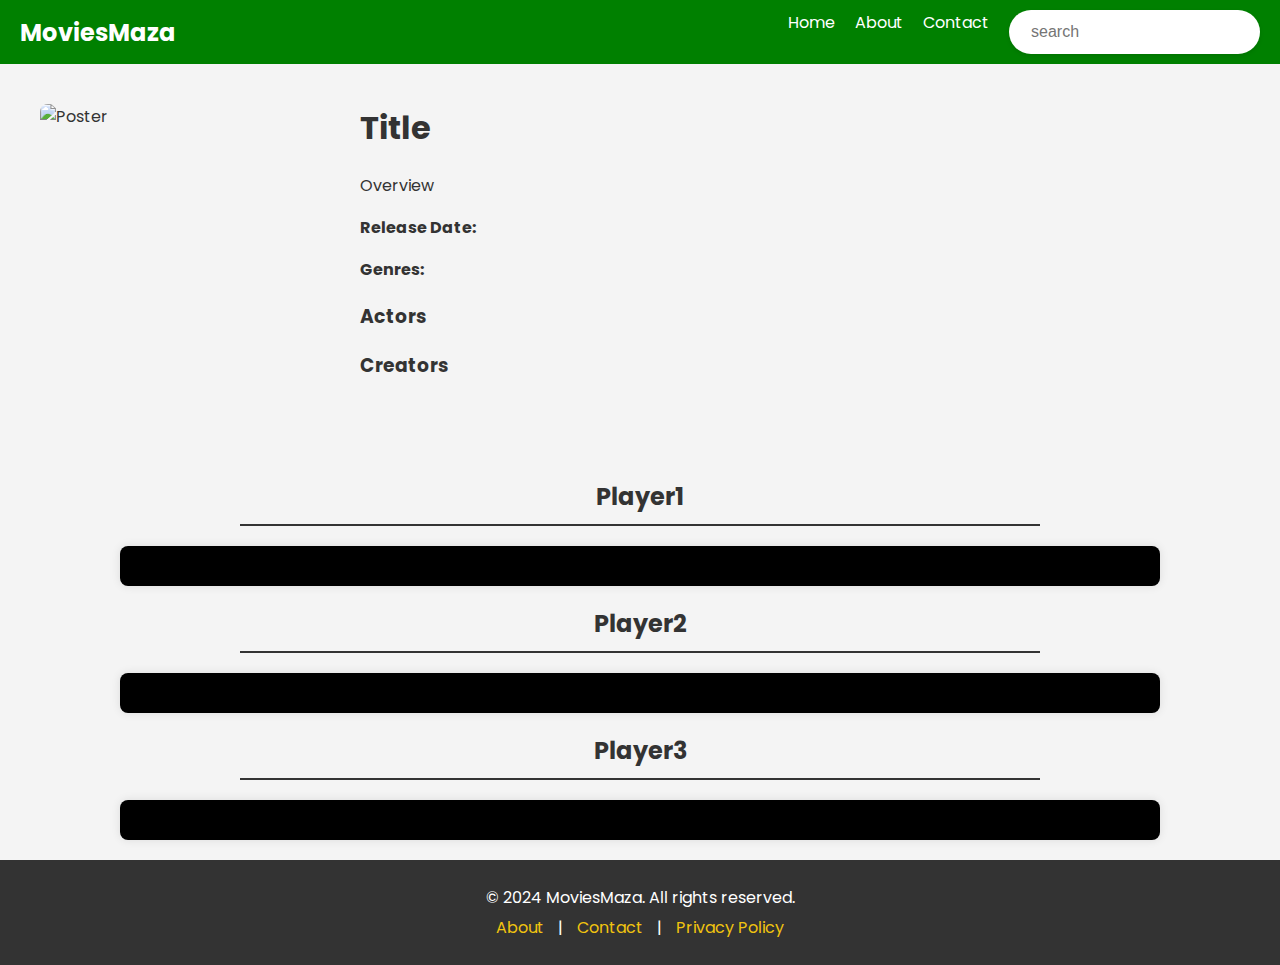
<file: details.html>
<!DOCTYPE html>
<html lang="en">
<head>
    <meta charset="UTF-8">
    <meta name="viewport" content="width=device-width, initial-scale=1.0">
    <link rel="stylesheet" href="https://cdnjs.cloudflare.com/ajax/libs/font-awesome/5.15.3/css/all.min.css" />
    <link rel="stylesheet" href="details.css">
    <title>Movie/TV Details</title>

</head>
<body>

<nav>
    <input type="checkbox" id="check">
    <label for="check" class="checkbtn">
        <i class="fas fa-bars"></i>
    </label>
    <label class="logo"><a href="index.html">MoviesMaza</a></label>
    <ul>
        <li><a class="active" href="index.html">Home</a></li>
        <li><a href="#">About</a></li>
        <li><a href="#">Contact</a></li>
        <form id="form" class="search-form" action="search.html" method="GET">
            <input type="text" placeholder="search" id="search" name="query" class="search">
        </form>
    </ul>
</nav>

<div id="loading" class="loading">
    <i class="fas fa-spinner fa-spin"></i>
</div>
<div class="movie-details">
    <img id="movie-poster" alt="Poster">
    <div class="movie-info">
        <h1 id="movie-title">Title</h1>
        <p id="movie-overview">Overview</p>
        <p id="movie-release-date"><strong>Release Date:</strong> </p>
        <p id="movie-genres"><strong>Genres:</strong> </p>
        <h3>Actors</h3>
        <ul id="movie-actors"></ul>
        <h3>Creators</h3>
        <ul id="movie-creators"></ul>
    </div>
</div>
<div id="season-container"></div>
<div id="episode-container" class="table-wrapper"></div>
<h3 id="player">Player1</h3>
<div id="streaming-container1"></div>
<h3 id="player">Player2</h3>
<div id="streaming-container2"></div>
<h3 id="player">Player3</h3>
<div id="streaming-container3"></div>



<footer>
    <p>&copy; 2024 MoviesMaza. All rights reserved.</p>
    <p>
        <a href="#">About</a> |
        <a href="#">Contact</a> |
        <a href="#">Privacy Policy</a>
    </p>
</footer>

<script>
    const API_KEY = 'a306f6ab5d09bef9530951ee7289f8be';
    const BASE_URL = 'https://api.themoviedb.org/3';
    const IMG_URL = 'https://image.tmdb.org/t/p/w500';

    const urlParams = new URLSearchParams(window.location.search);
    const id = urlParams.get('id');
    const isTV = urlParams.get('type') === 'tv';

    async function fetchDetails(id, isTV) {
        const type = isTV ? 'tv' : 'movie';
        const response = await fetch(`${BASE_URL}/${type}/${id}?api_key=${API_KEY}&language=en-US`);
        const details = await response.json();
        return details;
    }

    async function fetchCredits(id, isTV) {
        const type = isTV ? 'tv' : 'movie';
        const response = await fetch(`${BASE_URL}/${type}/${id}/credits?api_key=${API_KEY}`);
        const credits = await response.json();
        return credits;
    }

    function displayDetails(details, isTV) {
        const poster = document.getElementById('movie-poster');
        const title = document.getElementById('movie-title');
        const overview = document.getElementById('movie-overview');
        const releaseDate = document.getElementById('movie-release-date');
        const genres = document.getElementById('movie-genres');

        poster.src = `${IMG_URL}${details.poster_path}`;
        title.textContent = isTV ? details.name : details.title;
        overview.textContent = details.overview;
        releaseDate.innerHTML = `<strong>Release Date:</strong> ${isTV ? details.first_air_date : details.release_date}`;
        genres.innerHTML = `<strong>Genres:</strong> ${details.genres.map(genre => genre.name).join(', ')}`;
    }

    function displayCredits(credits) {
        const actors = document.getElementById('movie-actors');
        const creators = document.getElementById('movie-creators');

        actors.innerHTML = '';
        creators.innerHTML = '';

        credits.cast.slice(0, 5).forEach(actor => {
            const li = document.createElement('li');
            li.textContent = actor.name;
            actors.appendChild(li);
        });

        credits.crew.filter(member => member.job === 'Director' || member.job === 'Producer').forEach(creator => {
            const li = document.createElement('li');
            li.textContent = `${creator.name} (${creator.job})`;
            creators.appendChild(li);
        });
    }

    async function fetchSeasons(id) {
        const response = await fetch(`${BASE_URL}/tv/${id}?api_key=${API_KEY}&language=en-US`);
        const data = await response.json();
        return data.seasons;
    }

    async function fetchEpisodes(id, seasonNumber) {
        const response = await fetch(`${BASE_URL}/tv/${id}/season/${seasonNumber}?api_key=${API_KEY}&language=en-US`);
        const data = await response.json();
        return data.episodes;
    }

    async function displaySeasons(id) {
        const seasonContainer = document.getElementById('season-container');
        seasonContainer.innerHTML = '';
        const seasons = await fetchSeasons(id);

        seasons.forEach((season) => {
            if (season.season_number !== 0) {  // Filter out season 0
                const seasonButton = document.createElement('button');
                seasonButton.textContent = `Season ${season.season_number}`;
                seasonButton.addEventListener('click', () => {
                    showLoadingIcon();
                    displayEpisodes(id, season.season_number);
                });
                seasonContainer.appendChild(seasonButton);
            }
        });
    }

    async function displayEpisodes(id, seasonNumber) {
    const episodeContainer = document.getElementById('episode-container');
    episodeContainer.innerHTML = '';

    const episodes = await fetchEpisodes(id, seasonNumber);

    // Create a wrapper for the table
    const tableWrapper = document.createElement('div');
    tableWrapper.className = 'table-wrapper';

    const table = document.createElement('table');
    const thead = document.createElement('thead');
    const tbody = document.createElement('tbody');

    thead.innerHTML = `
        <tr>
            <th>Ep</th>
            <th>Title</th>
            <th>Sub</th>
            <th>Release Date</th>
        </tr>
    `;

    // Append the episodes in reverse order to display new episodes at the top
    episodes.reverse().forEach(episode => {
        const row = document.createElement('tr');
        row.innerHTML = `
            <td data-label="Ep">${episode.episode_number}</td>
            <td data-label="Title">${episode.name}</td>
            <td data-label="Sub">sub</td>
            <td data-label="Release Date">${episode.air_date}</td>
        `;
        row.addEventListener('click', () => {
            // Remove 'selected' class from all rows
            Array.from(tbody.children).forEach(r => r.classList.remove('selected'));
            // Add 'selected' class to the clicked row
            row.classList.add('selected');
            // Display streaming URLs
            displayStreamingURL(id, true, seasonNumber, episode.episode_number);
        });
        tbody.appendChild(row);
    });

    table.appendChild(thead);
    table.appendChild(tbody);
    tableWrapper.appendChild(table);
    episodeContainer.appendChild(tableWrapper);

    hideLoadingIcon();
}


    function showLoadingIcon() {
        const loadingIcon = document.getElementById('loading');
        loadingIcon.style.display = 'block';
    }

    function hideLoadingIcon() {
        const loadingIcon = document.getElementById('loading');
        loadingIcon.style.display = 'none';
    }

        function displayStreamingURL(id, isTV, season = null, episode = null) {
            const streamingContainer1 = document.getElementById('streaming-container1');
            const streamingContainer2 = document.getElementById('streaming-container2');
            const streamingContainer3 = document.getElementById('streaming-container3');

            let streamingURL1, streamingURL2, streamingURL3;

            if (isTV) {
                streamingURL1 = `https://player.smashy.stream/tv/${id}?s=${season}&e=${episode}`;
                streamingURL2 = `https://vidsrc.dev/embed/tv/${id}&tmdb=1&s=${season}&e=${episode}`;
                streamingURL3 = `https://vidsrc.xyz/embed/tv/${id}?s=${season}&e=${episode}`;
                
            } else {
                streamingURL1 = `https://player.smashy.stream/movie/${id}`;
                streamingURL2 = `https://vidsrc.dev/embed/movie/${id}&tmdb=1`;
                streamingURL3 = `https://vidsrc.xyz/embed/movie/${id}`;
                
            }

            streamingContainer1.innerHTML = `
                <iframe width="560" height="315" src="${streamingURL1}" frameborder="0" allowfullscreen></iframe>
            `;
            streamingContainer2.innerHTML = `
                <iframe width="560" height="315" src="${streamingURL2}" frameborder="0" allowfullscreen></iframe>
            `;
            streamingContainer3.innerHTML = `
                <iframe width="560" height="315" src="${streamingURL3}" frameborder="0" allowfullscreen></iframe>
            `;

        }

        async function init() {
            if (id) {
                const details = await fetchDetails(id, isTV);
                displayDetails(details, isTV);

                const credits = await fetchCredits(id, isTV);
                displayCredits(credits);

                if (isTV) {
                    displaySeasons(id);
                } else {
                    displayStreamingURL(id, isTV);
                }
            }
        }

        init();
    </script>
</body>
</html>
</file>
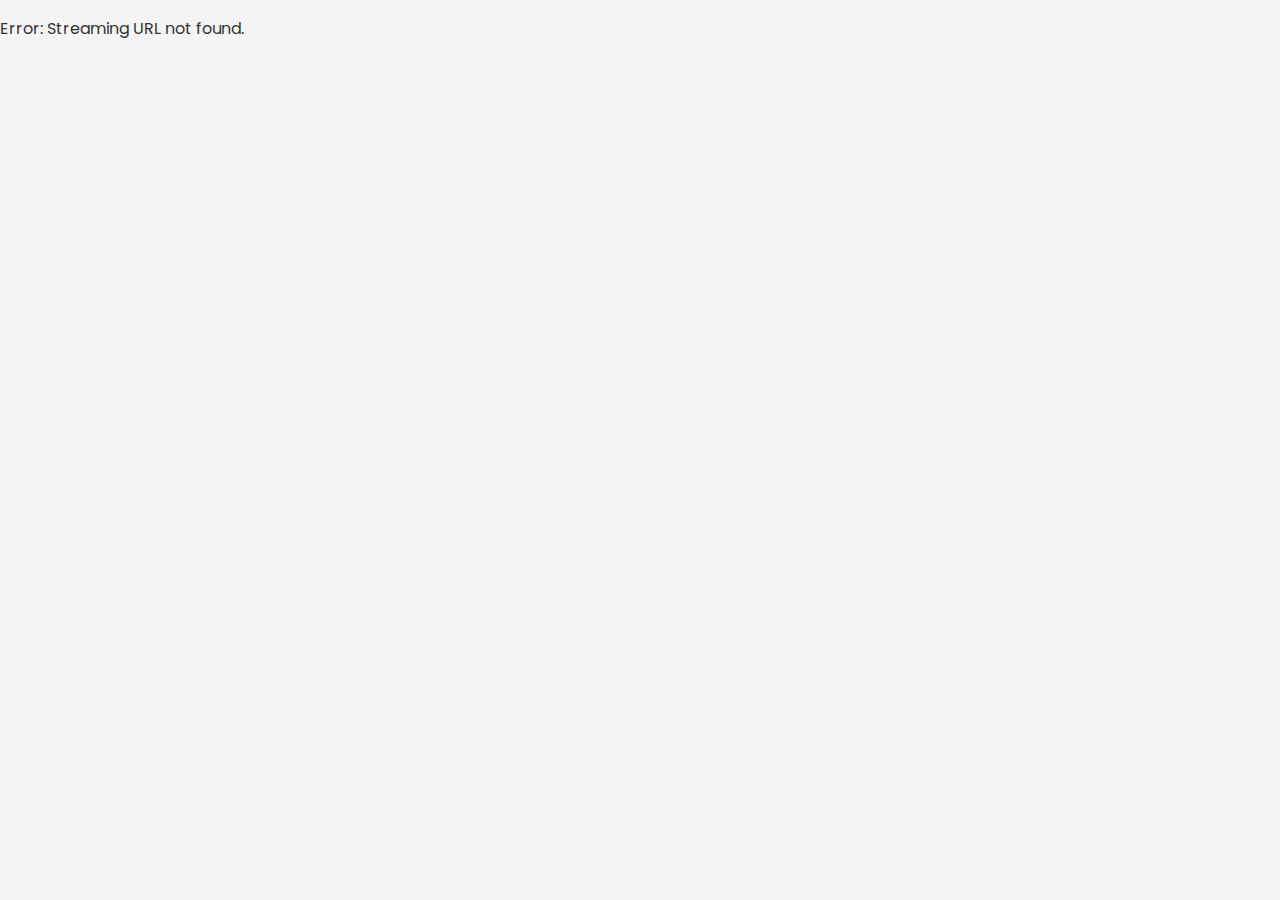
<file: LiveTv.html>
<!DOCTYPE html>
<html lang="en">
<head>
    <meta charset="UTF-8">
    <meta name="viewport" content="width=device-width, initial-scale=1.0">
    <link rel="stylesheet" href=
    "https://cdnjs.cloudflare.com/ajax/libs/font-awesome/5.15.3/css/all.min.css" />
    <link rel="stylesheet" href="details.css">
    
    <title>Movie/TV Details</title>
</head>
<style>
    #streaming,#streaming1,#streaming2 {
  width: 100%;
  height: 100vh; /* Full viewport height */
  background-color: #f0f0f0; /* Light gray background */
  display: flex; /* Flexbox layout */
  justify-content: center; /* Center horizontally */
  align-items: center; /* Center vertically */
  font-family: Arial, sans-serif; /* Font style */
  color: #333; /* Text color */
  border: 1px solid #ccc; /* Light gray border */
  box-shadow: 0 4px 8px rgba(0, 0, 0, 0.1); /* Subtle shadow */
  border-radius: 8px; /* Rounded corners */
  padding: 20px; /* Padding inside the div */
  box-sizing: border-box; /* Include padding and border in the element's total width and height */
}

#streaming h1 {
  font-size: 2em; /* Font size for heading */
  margin-bottom: 0.5em; /* Space below heading */
}

#streaming p {
  font-size: 1em; /* Font size for paragraph */
  line-height: 1.5; /* Line height for paragraph */
  text-align: center; /* Centered text alignment */
}

#streaming button {
  padding: 10px 20px; /* Button padding */
  font-size: 1em; /* Button font size */
  background-color: #007BFF; /* Button background color */
  color: #fff; /* Button text color */
  border: none; /* Remove button border */
  border-radius: 4px; /* Rounded button corners */
  cursor: pointer; /* Pointer cursor on hover */
  transition: background-color 0.3s ease; /* Smooth background color transition */
}

#streaming button:hover {
  background-color: #0056b3; /* Darker background color on hover */
}

</style>

<body>

    <nav>
        <input type="checkbox" id="check">
        <label for="check" class="checkbtn">
            <i class="fas fa-bars"></i>
        </label>
        <label class="logo"><a href="index.html">MoviesMaza</a></label>
        <ul>
            <li><a class="active" href="index.html">Home</a></li>
            <li><a href="#">About</a></li>
            <li><a href="#">Contact</a></li>
            <form id="form" class="search-form" action="search.html" method="GET">
                <input type="text" placeholder="search" id="search" name="query" class="search">
            </form>
            
        </ul>
    </nav>


    <h3 id="player">Player1</h3>
    <div id="streaming"></div>

    <h3 id="player">Player2</h3>
    <div id="streaming1"></div>

    <h3 id="player">Player3</h3>
    <div id="streaming2"></div>
    
    
    <footer>
        <p>&copy; 2024 MoviesMaza. All rights reserved.</p>
        <p>
            <a href="#">About</a> | 
            <a href="#">Contact</a> | 
            <a href="#">Privacy Policy</a>
        </p>
    </footer>

    
    
</body>

<script>
    // Retrieve the streaming URL from sessionStorage
    var streamingUrl = sessionStorage.getItem('streamingUrl');

    // Check if streamingUrl is available
    if (streamingUrl) {
        // Create and embed the streaming player
        var playerDiv = document.getElementById('streaming');
        playerDiv.innerHTML = '<iframe src="' + streamingUrl + '" width="600" height="400" frameborder="0" allowfullscreen></iframe>';
    } else {
        // Display an error message if the URL is not available
        document.body.innerHTML = '<p>Error: Streaming URL not found.</p>';
    }

    var streamingUrl1 = sessionStorage.getItem('streamingUrl');

// Check if streamingUrl is available
    if (streamingUrl1) {
        // Create and embed the streaming player
        var playerDiv = document.getElementById('streaming1');
        playerDiv.innerHTML = '<iframe src="' + streamingUrl1 + '" width="600" height="400" frameborder="0" allowfullscreen></iframe>';
    } else {
        // Display an error message if the URL is not available
        document.body.innerHTML = '<p>Error: Streaming URL not found.</p>';
    }
    var streamingUrl2 = sessionStorage.getItem('streamingUrl2');

// Check if streamingUrl is available
    if (streamingUrl2) {
        // Create and embed the streaming player
        var playerDiv = document.getElementById('streaming2');
        playerDiv.innerHTML = '<iframe src="' + streamingUrl2 + '" width="600" height="400" frameborder="0" allowfullscreen></iframe>';
    } else {
        // Display an error message if the URL is not available
        document.body.innerHTML = '<p>Error: Streaming URL not found.</p>';
    }
</script>
</html>
</file>
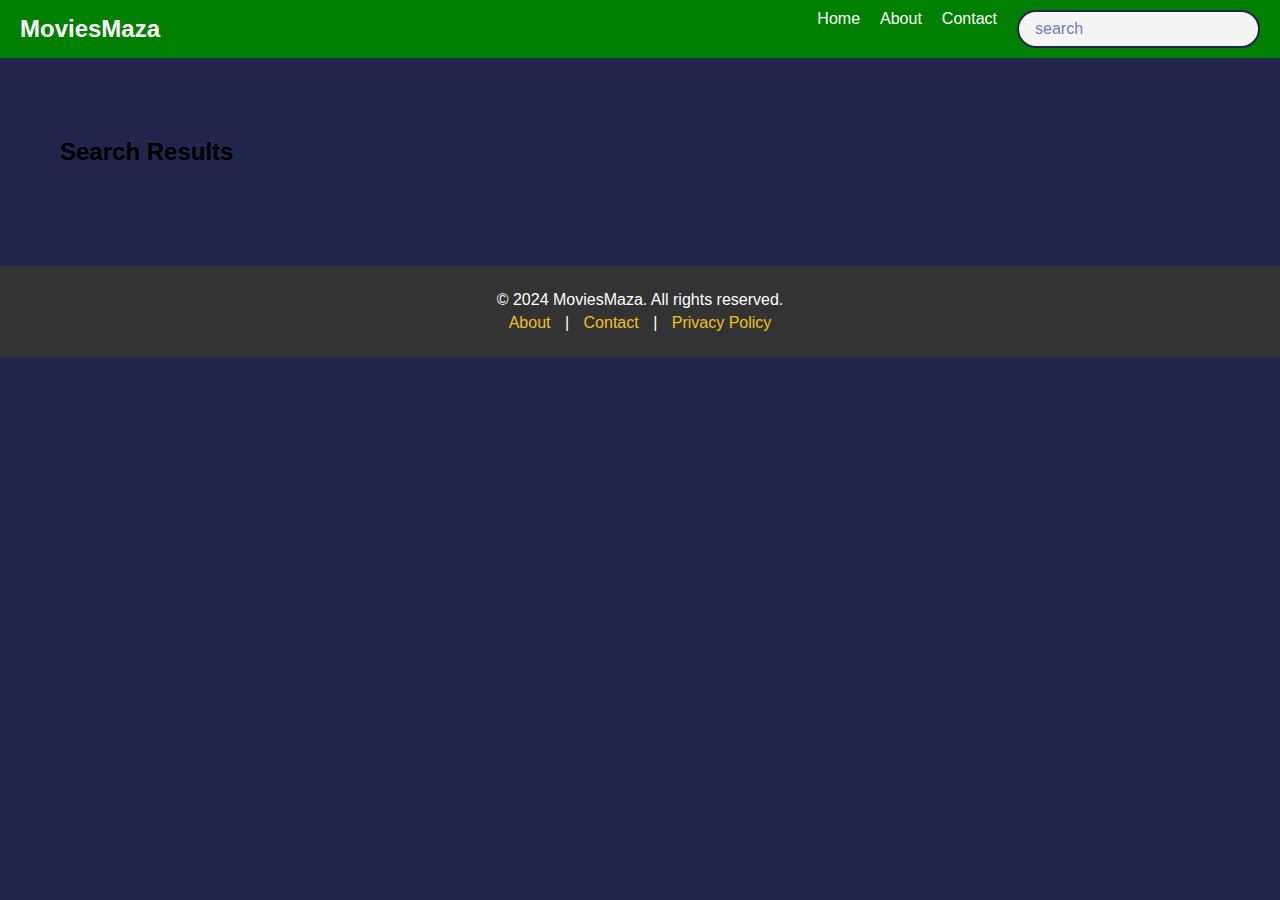
<file: search.html>
<!DOCTYPE html>
<html lang="en">
<head>
    <meta charset="UTF-8">
    <meta name="viewport" content="width=device-width, initial-scale=1.0">
    <link rel="stylesheet" href=
    "https://cdnjs.cloudflare.com/ajax/libs/font-awesome/5.15.3/css/all.min.css" />
    <link rel="stylesheet" href="search.css">
    <link rel="stylesheet" href="style.css">
    <title>Search Results</title>

</head>
<body>
    <nav>
        <input type="checkbox" id="check">
        <label for="check" class="checkbtn">
            <i class="fas fa-bars"></i>
        </label>
        <label class="logo"><a href="index.html">MoviesMaza</a></label>
        <ul>
            <li><a class="active" href="index.html">Home</a></li>
            <li><a href="#">About</a></li>
            <li><a href="#">Contact</a></li>
            <form id="form" class="search-form" action="search.html" method="GET">
                <input type="text" placeholder="search" id="search" name="query" class="search">
            </form>
            
        </ul>
    </nav>
    <div id="advertisement-container">
        <script type="text/javascript">
            atOptions = {
                'key' : '802a665249999b1700b530b7d9cb7859',
                'format' : 'iframe',
                'height' : 60,
                'width' : 468,
                'params' : {}
            };
        </script>
        <script type="text/javascript" src="//magicianmost.com/802a665249999b1700b530b7d9cb7859/invoke.js"></script>
    </div>
    <div id="advertisement-container">
        <script type="text/javascript">
            atOptions = {
                'key' : '802a665249999b1700b530b7d9cb7859',
                'format' : 'iframe',
                'height' : 60,
                'width' : 468,
                'params' : {}
            };
        </script>
        <script type="text/javascript" src="//magicianmost.com/802a665249999b1700b530b7d9cb7859/invoke.js"></script>
    </div>
    

    <div id="search-results-container">
        <h2>Search Results</h2>
        <div id="search-results"></div>
    </div>
    <div id="advertisement-container">
        <script type="text/javascript">
            atOptions = {
                'key' : '802a665249999b1700b530b7d9cb7859',
                'format' : 'iframe',
                'height' : 60,
                'width' : 468,
                'params' : {}
            };
        </script>
        <script type="text/javascript" src="//magicianmost.com/802a665249999b1700b530b7d9cb7859/invoke.js"></script>
    </div>
    <div id="advertisement-container">
        <script type="text/javascript">
            atOptions = {
                'key' : '802a665249999b1700b530b7d9cb7859',
                'format' : 'iframe',
                'height' : 60,
                'width' : 468,
                'params' : {}
            };
        </script>
        <script type="text/javascript" src="//magicianmost.com/802a665249999b1700b530b7d9cb7859/invoke.js"></script>
    </div>
    
    
    <footer>
        <p>&copy; 2024 MoviesMaza. All rights reserved.</p>
        <p>
            <a href="#">About</a> | 
            <a href="#">Contact</a> | 
            <a href="#">Privacy Policy</a>
        </p>
    </footer>

    <script>
        const API_KEY = 'a306f6ab5d09bef9530951ee7289f8be';
        const BASE_URL = 'https://api.themoviedb.org/3';
        const IMG_URL = 'https://image.tmdb.org/t/p/w200';

        async function searchMovies(query) {
            const response = await fetch(`${BASE_URL}/search/movie?api_key=${API_KEY}&language=en-US&query=${encodeURIComponent(query)}`);
            const data = await response.json();
            return data.results;
        }

        async function searchTVShows(query) {
            const response = await fetch(`${BASE_URL}/search/tv?api_key=${API_KEY}&language=en-US&query=${encodeURIComponent(query)}`);
            const data = await response.json();
            return data.results;
        }

        function displaySearchResults(movieResults, tvShowResults) {
            const searchResultsContainer = document.getElementById('search-results-container');
            const searchResultsDiv = document.getElementById('search-results');
            searchResultsDiv.innerHTML = ''; // Clear previous results
            searchResultsContainer.style.display = 'block';

            // Function to create result item
            function createResultItem(result, type) {
                const item = document.createElement('div');
                item.className = 'result-item';
                
                const poster = document.createElement('img');
                poster.src = result.poster_path ? `${IMG_URL}${result.poster_path}` : 'placeholder.jpg';
                poster.alt = result.title || result.name;

                const name = document.createElement('p');
                name.textContent = result.title || result.name;

                const link = document.createElement('a');
                link.href = `details.html?id=${result.id}&type=${type}`;
                link.appendChild(poster);
                link.appendChild(name);

                item.appendChild(link);
                return item;
            }

            // Append movie results
            if (movieResults.length > 0) {
                movieResults.forEach(result => {
                    const item = createResultItem(result, 'movie');
                    searchResultsDiv.appendChild(item);
                });
            }

            // Append TV show results
            if (tvShowResults.length > 0) {
                tvShowResults.forEach(result => {
                    const item = createResultItem(result, 'tv');
                    searchResultsDiv.appendChild(item);
                });
            }
        }

        async function init() {
            const urlParams = new URLSearchParams(window.location.search);
            const query = urlParams.get('query');

            if (query) {
                const movieResults = await searchMovies(query);
                const tvShowResults = await searchTVShows(query);

                if (movieResults.length > 0 || tvShowResults.length > 0) {
                    displaySearchResults(movieResults, tvShowResults);
                } else {
                    alert('No results found for your search query.');
                }
            }
        }

        init();
    </script>
    
</body>
</html>
</file>
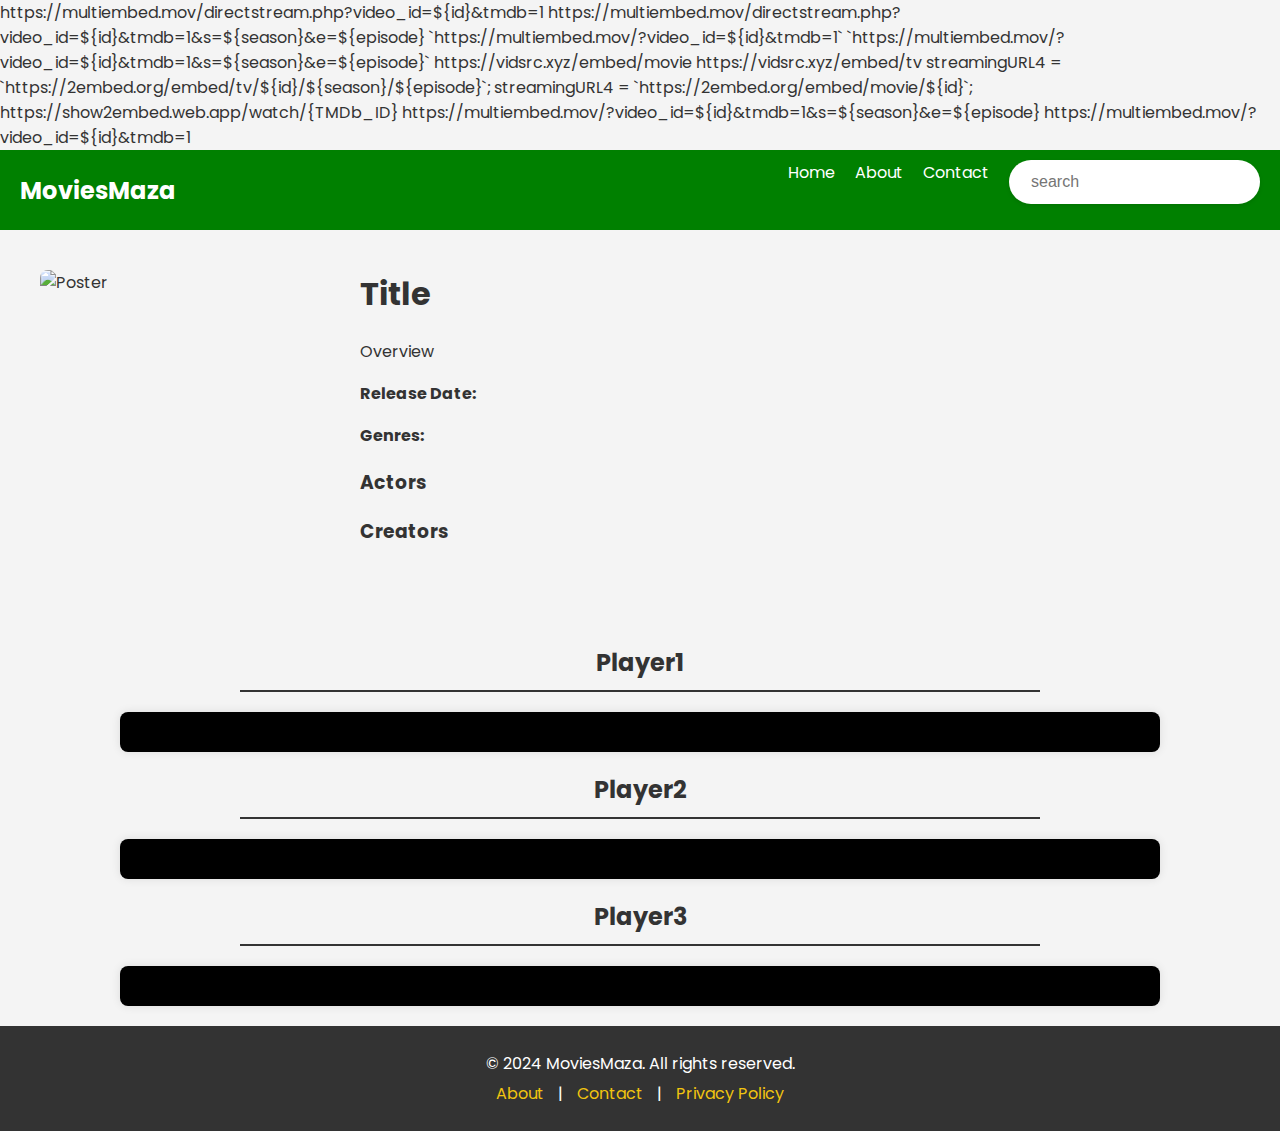
<file: streaming.html>
https://multiembed.mov/directstream.php?video_id=${id}&tmdb=1

https://multiembed.mov/directstream.php?video_id=${id}&tmdb=1&s=${season}&e=${episode}



`https://multiembed.mov/?video_id=${id}&tmdb=1`



`https://multiembed.mov/?video_id=${id}&tmdb=1&s=${season}&e=${episode}`



https://vidsrc.xyz/embed/movie


https://vidsrc.xyz/embed/tv


streamingURL4 = `https://2embed.org/embed/tv/${id}/${season}/${episode}`;
streamingURL4 = `https://2embed.org/embed/movie/${id}`;





https://show2embed.web.app/watch/{TMDb_ID}

https://multiembed.mov/?video_id=${id}&tmdb=1&s=${season}&e=${episode}
https://multiembed.mov/?video_id=${id}&tmdb=1










<!DOCTYPE html>
<html lang="en">
<head>
    <meta charset="UTF-8">
    <meta name="viewport" content="width=device-width, initial-scale=1.0">
    <link rel="stylesheet" href="https://cdnjs.cloudflare.com/ajax/libs/font-awesome/5.15.3/css/all.min.css" />
    <link rel="stylesheet" href="details.css">
    <title>Movie/TV Details</title>

</head>
<script async="async" data-cfasync="false" src="//thubanoa.com/1?z=7621528"></script>

<body>

<nav>
    <input type="checkbox" id="check">
    <label for="check" class="checkbtn">
        <i class="fas fa-bars"></i>
    </label>
    <label class="logo"><a href="index.html">MoviesMaza</a></label>
    <ul>
        <li><a class="active" href="index.html">Home</a></li>
        <li><a href="#">About</a></li>
        <li><a href="#">Contact</a></li>
        <form id="form" class="search-form" action="search.html" method="GET">
            <input type="text" placeholder="search" id="search" name="query" class="search">
        </form>
    </ul>
</nav>

<div id="loading" class="loading">
    <i class="fas fa-spinner fa-spin"></i>
</div>
<div class="movie-details">
    <img id="movie-poster" alt="Poster">
    <div class="movie-info">
        <h1 id="movie-title">Title</h1>
        <p id="movie-overview">Overview</p>
        <p id="movie-release-date"><strong>Release Date:</strong> </p>
        <p id="movie-genres"><strong>Genres:</strong> </p>
        <h3>Actors</h3>
        <ul id="movie-actors"></ul>
        <h3>Creators</h3>
        <ul id="movie-creators"></ul>
    </div>
</div>
<div id="season-container"></div>
<div id="episode-container" class="table-wrapper"></div>
<h3 id="player">Player1</h3>
<div id="streaming-container1"></div>
<h3 id="player">Player2</h3>
<div id="streaming-container2"></div>
<h3 id="player">Player3</h3>
<div id="streaming-container3"></div>

<footer>
    <p>&copy; 2024 MoviesMaza. All rights reserved.</p>
    <p>
        <a href="#">About</a> |
        <a href="#">Contact</a> |
        <a href="#">Privacy Policy</a>
    </p>
</footer>

<script>
    const API_KEY = 'a306f6ab5d09bef9530951ee7289f8be';
    const BASE_URL = 'https://api.themoviedb.org/3';
    const IMG_URL = 'https://image.tmdb.org/t/p/w500';

    const urlParams = new URLSearchParams(window.location.search);
    const id = urlParams.get('id');
    const isTV = urlParams.get('type') === 'tv';

    async function fetchDetails(id, isTV) {
        const type = isTV ? 'tv' : 'movie';
        const response = await fetch(`${BASE_URL}/${type}/${id}?api_key=${API_KEY}&language=en-US`);
        const details = await response.json();
        return details;
    }

    async function fetchCredits(id, isTV) {
        const type = isTV ? 'tv' : 'movie';
        const response = await fetch(`${BASE_URL}/${type}/${id}/credits?api_key=${API_KEY}`);
        const credits = await response.json();
        return credits;
    }

    function displayDetails(details, isTV) {
        const poster = document.getElementById('movie-poster');
        const title = document.getElementById('movie-title');
        const overview = document.getElementById('movie-overview');
        const releaseDate = document.getElementById('movie-release-date');
        const genres = document.getElementById('movie-genres');

        poster.src = `${IMG_URL}${details.poster_path}`;
        title.textContent = isTV ? details.name : details.title;
        overview.textContent = details.overview;
        releaseDate.innerHTML = `<strong>Release Date:</strong> ${isTV ? details.first_air_date : details.release_date}`;
        genres.innerHTML = `<strong>Genres:</strong> ${details.genres.map(genre => genre.name).join(', ')}`;
    }

    function displayCredits(credits) {
        const actors = document.getElementById('movie-actors');
        const creators = document.getElementById('movie-creators');

        actors.innerHTML = '';
        creators.innerHTML = '';

        credits.cast.slice(0, 5).forEach(actor => {
            const li = document.createElement('li');
            li.textContent = actor.name;
            actors.appendChild(li);
        });

        credits.crew.filter(member => member.job === 'Director' || member.job === 'Producer').forEach(creator => {
            const li = document.createElement('li');
            li.textContent = `${creator.name} (${creator.job})`;
            creators.appendChild(li);
        });
    }

    async function fetchSeasons(id) {
        const response = await fetch(`${BASE_URL}/tv/${id}?api_key=${API_KEY}&language=en-US`);
        const data = await response.json();
        return data.seasons;
    }

    async function fetchEpisodes(id, seasonNumber) {
        const response = await fetch(`${BASE_URL}/tv/${id}/season/${seasonNumber}?api_key=${API_KEY}&language=en-US`);
        const data = await response.json();
        return data.episodes;
    }

    async function displaySeasons(id) {
        const seasonContainer = document.getElementById('season-container');
        seasonContainer.innerHTML = '';
        const seasons = await fetchSeasons(id);

        seasons.forEach((season) => {
            if (season.season_number !== 0) {  // Filter out season 0
                const seasonButton = document.createElement('button');
                seasonButton.textContent = `Season ${season.season_number}`;
                seasonButton.addEventListener('click', () => {
                    showLoadingIcon();
                    displayEpisodes(id, season.season_number);
                });
                seasonContainer.appendChild(seasonButton);
            }
        });
    }

    async function displayEpisodes(id, seasonNumber) {
    const episodeContainer = document.getElementById('episode-container');
    episodeContainer.innerHTML = '';

    const episodes = await fetchEpisodes(id, seasonNumber);

    // Create a wrapper for the table
    const tableWrapper = document.createElement('div');
    tableWrapper.className = 'table-wrapper';

    const table = document.createElement('table');
    const thead = document.createElement('thead');
    const tbody = document.createElement('tbody');

    thead.innerHTML = `
        <tr>
            <th>Ep</th>
            <th>Title</th>
            <th>Sub</th>
            <th>Release Date</th>
        </tr>
    `;

    // Append the episodes in reverse order to display new episodes at the top
    episodes.reverse().forEach(episode => {
        const row = document.createElement('tr');
        row.innerHTML = `
            <td data-label="Ep">${episode.episode_number}</td>
            <td data-label="Title">${episode.name}</td>
            <td data-label="Sub">sub</td>
            <td data-label="Release Date">${episode.air_date}</td>
        `;
        row.addEventListener('click', () => {
            // Remove 'selected' class from all rows
            Array.from(tbody.children).forEach(r => r.classList.remove('selected'));
            // Add 'selected' class to the clicked row
            row.classList.add('selected');
            // Display streaming URLs
            displayStreamingURL(id, true, seasonNumber, episode.episode_number);
        });
        tbody.appendChild(row);
    });

    table.appendChild(thead);
    table.appendChild(tbody);
    tableWrapper.appendChild(table);
    episodeContainer.appendChild(tableWrapper);

    hideLoadingIcon();
}

    function showLoadingIcon() {
        const loadingIcon = document.getElementById('loading');
        loadingIcon.style.display = 'block';
    }

    function hideLoadingIcon() {
        const loadingIcon = document.getElementById('loading');
        loadingIcon.style.display = 'none';
    }

        function displayStreamingURL(id, isTV, season = null, episode = null) {
            const streamingContainer1 = document.getElementById('streaming-container1');
            const streamingContainer2 = document.getElementById('streaming-container2');
            const streamingContainer3 = document.getElementById('streaming-container3');
            let streamingURL1, streamingURL2, streamingURL3;

            if (isTV) {
                streamingURL1 = `https://player.smashy.stream/tv/${id}?s=${season}&e=${episode}`;
                streamingURL2 = `https://multiembed.mov/?video_id=${id}&tmdb=1&s=${season}&e=${episode}`;
                streamingURL3 = `https://vidsrc.xyz/embed/tv/${id}?s=${season}&e=${episode}`;
            } else {
                streamingURL1 = `https://player.smashy.stream/movie/${id}`;
                streamingURL2 = `https://multiembed.mov/?video_id=${id}&tmdb=1`;
                streamingURL3 = `https://vidsrc.xyz/embed/movie/${id}`;
            }

            streamingContainer1.innerHTML = `
                <iframe width="560" height="315" src="${streamingURL1}" frameborder="0" allowfullscreen></iframe>
            `;
            streamingContainer2.innerHTML = `
                <iframe width="560" height="315" src="${streamingURL2}" frameborder="0" allowfullscreen></iframe>
            `;
            streamingContainer3.innerHTML = `
                <iframe width="560" height="315" src="${streamingURL3}" frameborder="0" allowfullscreen></iframe>
            `;
        }

        async function init() {
            if (id) {
                const details = await fetchDetails(id, isTV);
                displayDetails(details, isTV);

                const credits = await fetchCredits(id, isTV);
                displayCredits(credits);

                if (isTV) {
                    displaySeasons(id);
                } else {
                    displayStreamingURL(id, isTV);
                }
            }
        }

        init();
    </script>

</body>
</html>
</file>
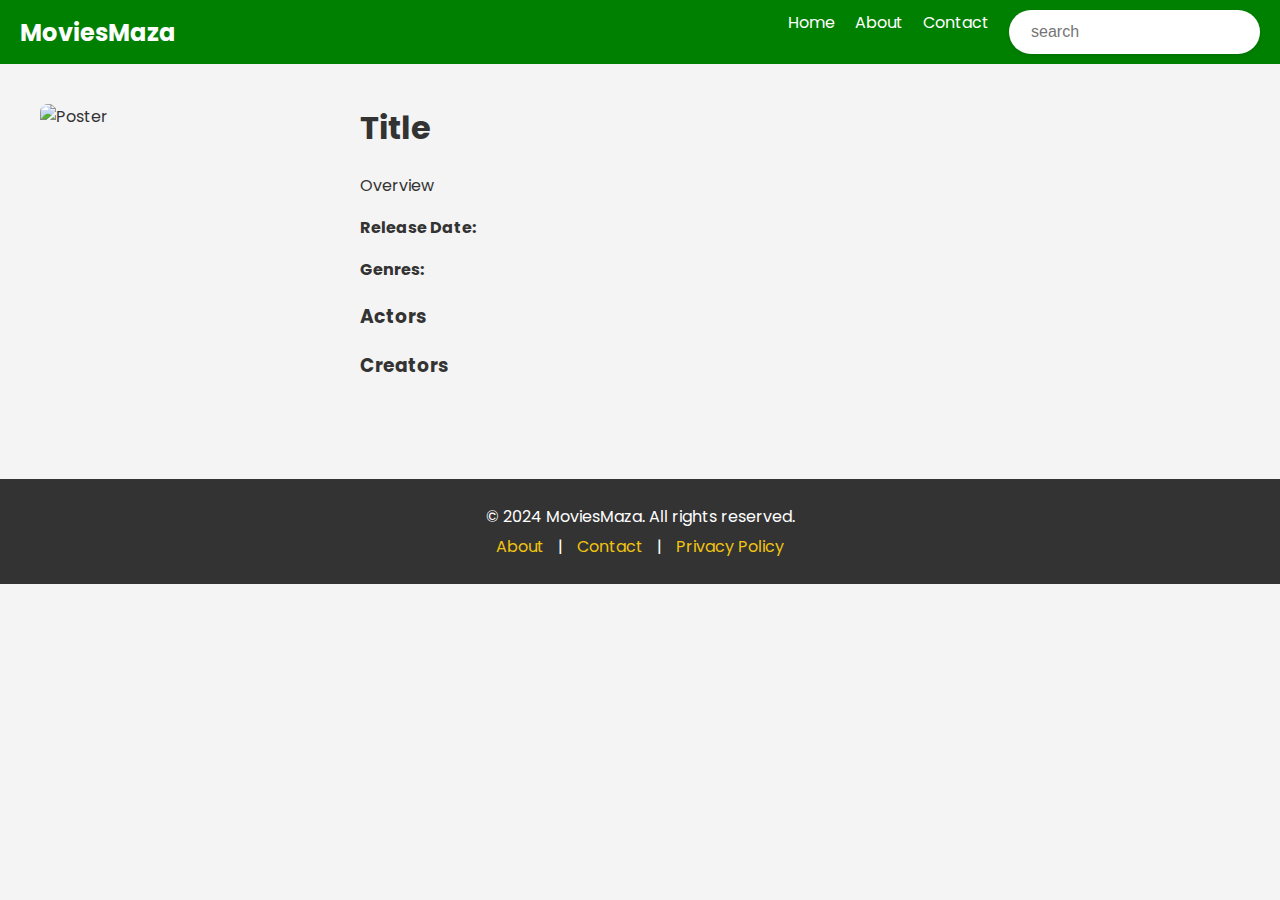
<file: strm.html>
<!DOCTYPE html>
<html lang="en">
<head>
    <meta charset="UTF-8">
    <meta name="viewport" content="width=device-width, initial-scale=1.0">
    <link rel="stylesheet" href="https://cdnjs.cloudflare.com/ajax/libs/font-awesome/5.15.3/css/all.min.css" />
    <link rel="stylesheet" href="details.css">
    <title>Movie/TV Details</title>
</head>
<body>

    <nav>
        <input type="checkbox" id="check">
        <label for="check" class="checkbtn">
            <i class="fas fa-bars"></i>
        </label>
        <label class="logo"><a href="index.html">MoviesMaza</a></label>
        <ul>
            <li><a class="active" href="index.html">Home</a></li>
            <li><a href="#">About</a></li>
            <li><a href="#">Contact</a></li>
            <form id="form" class="search-form" action="search.html" method="GET">
                <input type="text" placeholder="search" id="search" name="query" class="search">
            </form>
        </ul>
    </nav>
    <div id="advertisement-container">
        <script type="text/javascript">
            atOptions = {
                'key' : '802a665249999b1700b530b7d9cb7859',
                'format' : 'iframe',
                'height' : 60,
                'width' : 468,
                'params' : {}
            };
        </script>
        <script type="text/javascript" src="//magicianmost.com/802a665249999b1700b530b7d9cb7859/invoke.js"></script>
    </div>
    <div id="advertisement-container">
        <script type="text/javascript">
            atOptions = {
                'key' : '802a665249999b1700b530b7d9cb7859',
                'format' : 'iframe',
                'height' : 60,
                'width' : 468,
                'params' : {}
            };
        </script>
        <script type="text/javascript" src="//magicianmost.com/802a665249999b1700b530b7d9cb7859/invoke.js"></script>
    </div>
    <div class="movie-details">
        <img id="movie-poster" alt="Poster">
        <div class="movie-info">
            <h1 id="movie-title">Title</h1>
            <p id="movie-overview">Overview</p>
            <p id="movie-release-date"><strong>Release Date:</strong> </p>
            <p id="movie-genres"><strong>Genres:</strong> </p>
            <h3>Actors</h3>
            <ul id="movie-actors"></ul>
            <h3>Creators</h3>
            <ul id="movie-creators"></ul>
        </div>
    </div>
    <div id="season-container"></div>
    <div id="episode-container"></div>
    <div id="streaming-container"></div>
    <div id="advertisement-container">
        <script type="text/javascript">
            atOptions = {
                'key' : '802a665249999b1700b530b7d9cb7859',
                'format' : 'iframe',
                'height' : 60,
                'width' : 468,
                'params' : {}
            };
        </script>
        <script type="text/javascript" src="//magicianmost.com/802a665249999b1700b530b7d9cb7859/invoke.js"></script>
    </div>
    <div id="advertisement-container">
        <script type="text/javascript">
            atOptions = {
                'key' : '802a665249999b1700b530b7d9cb7859',
                'format' : 'iframe',
                'height' : 60,
                'width' : 468,
                'params' : {}
            };
        </script>
        <script type="text/javascript" src="//magicianmost.com/802a665249999b1700b530b7d9cb7859/invoke.js"></script>
    </div>
    <footer>
        <p>&copy; 2024 MoviesMaza. All rights reserved.</p>
        <p>
            <a href="#">About</a> | 
            <a href="#">Contact</a> | 
            <a href="#">Privacy Policy</a>
        </p>
    </footer>

    <script>
        const API_KEY = 'a306f6ab5d09bef9530951ee7289f8be';
        const BASE_URL = 'https://api.themoviedb.org/3';
        const IMG_URL = 'https://image.tmdb.org/t/p/w500';

        const urlParams = new URLSearchParams(window.location.search);
        const id = urlParams.get('id');
        const isTV = urlParams.get('type') === 'tv';

        async function fetchDetails(id, isTV) {
            const type = isTV ? 'tv' : 'movie';
            const response = await fetch(`${BASE_URL}/${type}/${id}?api_key=${API_KEY}&language=en-US`);
            const details = await response.json();
            return details;
        }

        async function fetchCredits(id, isTV) {
            const type = isTV ? 'tv' : 'movie';
            const response = await fetch(`${BASE_URL}/${type}/${id}/credits?api_key=${API_KEY}`);
            const credits = await response.json();
            return credits;
        }

        function displayDetails(details, isTV) {
            const poster = document.getElementById('movie-poster');
            const title = document.getElementById('movie-title');
            const overview = document.getElementById('movie-overview');
            const releaseDate = document.getElementById('movie-release-date');
            const genres = document.getElementById('movie-genres');

            poster.src = `${IMG_URL}${details.poster_path}`;
            title.textContent = isTV ? details.name : details.title;
            overview.textContent = details.overview;
            releaseDate.innerHTML = `<strong>Release Date:</strong> ${isTV ? details.first_air_date : details.release_date}`;
            genres.innerHTML = `<strong>Genres:</strong> ${details.genres.map(genre => genre.name).join(', ')}`;
        }

        function displayCredits(credits) {
            const actors = document.getElementById('movie-actors');
            const creators = document.getElementById('movie-creators');

            actors.innerHTML = '';
            creators.innerHTML = '';

            credits.cast.slice(0, 5).forEach(actor => {
                const li = document.createElement('li');
                li.textContent = actor.name;
                actors.appendChild(li);
            });

            credits.crew.filter(member => member.job === 'Director' || member.job === 'Producer').forEach(creator => {
                const li = document.createElement('li');
                li.textContent = `${creator.name} (${creator.job})`;
                creators.appendChild(li);
            });
        }

        async function fetchSeasons(id) {
            const response = await fetch(`${BASE_URL}/tv/${id}?api_key=${API_KEY}&language=en-US`);
            const data = await response.json();
            return data.seasons;
        }

        async function fetchEpisodes(id, seasonNumber) {
            const response = await fetch(`${BASE_URL}/tv/${id}/season/${seasonNumber}?api_key=${API_KEY}&language=en-US`);
            const data = await response.json();
            return data.episodes;
        }

        async function displaySeasons(id) {
            const seasonContainer = document.getElementById('season-container');
            seasonContainer.innerHTML = '';
            const seasons = await fetchSeasons(id);

            seasons.forEach((season) => {
                if (season.season_number !== 0) {  // Filter out season 0
                    const seasonButton = document.createElement('button');
                    seasonButton.textContent = `Season ${season.season_number}`;
                    seasonButton.addEventListener('click', () => displayEpisodes(id, season.season_number));
                    seasonContainer.appendChild(seasonButton);
                }
            });
        }

        async function displayEpisodes(id, seasonNumber) {
            const episodeContainer = document.getElementById('episode-container');
            episodeContainer.innerHTML = '';
            const episodes = await fetchEpisodes(id, seasonNumber);

            episodes.forEach(episode => {
                const episodeButton = document.createElement('button');
                episodeButton.textContent = `Episode ${episode.episode_number}: ${episode.name}`;
                episodeButton.addEventListener('click', () => displayStreamingURLs(id, true, seasonNumber, episode.episode_number));
                episodeContainer.appendChild(episodeButton);
            });
        }

        function displayStreamingURLs(id, isTV, season = null, episode = null) {
            const streamingContainer = document.getElementById('streaming-container');
            let smashyStreamURL, vidsrcURL, multiembedURL;

            if (isTV) {
                smashyStreamURL = `https://player.smashy.stream/tv/${id}?s=${season}&e=${episode}`;
                vidsrcURL = `https://vidsrc.xyz/embed/tv/${id}?s=${season}&e=${episode}`;
                multiembedURL = `https://multiembed.mov/?video_id=${id}&tmdb=1&s=${season}&e=${episode}`;
            } else {
                smashyStreamURL = `https://player.smashy.stream/movie/${id}`;
                vidsrcURL = `https://vidsrc.xyz/embed/movie/${id}`;
                multiembedURL = `https://multiembed.mov/?video_id=${id}&tmdb=1`;
            }

            streamingContainer.innerHTML = `
                <h2>Streaming Options:</h2>
                <h3>Smashy Stream:</h3>
                <iframe width="560" height="315" src="${smashyStreamURL}" frameborder="0" allowfullscreen></iframe>
                <h3>Vid Src:</h3>
                <iframe width="560" height="315" src="${vidsrcURL}" frameborder="0" allowfullscreen></iframe>
                <h3>multi emebed</h3>
                <iframe width="560" height="315" src="${multiembedURL}" frameborder="0" allowfullscreen></iframe>

            `;
        }


        async function init() {
            if (id) {
                const details = await fetchDetails(id, isTV);
                displayDetails(details, isTV);

                const credits = await fetchCredits(id, isTV);
                displayCredits(credits);

                if (isTV) {
                    displaySeasons(id);
                } else {
                    displayStreamingURL(id, isTV);
                }
            }
        }

        init();
    </script>
    
</body>
</html>
</file>
<file: details.css>
@import url('https://fonts.googleapis.com/css2?family=Poppins:wght@200;400;700&display=swap');

body {
   font-family: 'Poppins', Arial, sans-serif;
   margin: 0;
   padding: 0;
   background-color: #f4f4f4;
   color: #333;
}

/* Navbar styles */
nav {
   background-color: green;
   color: white;
   display: flex;
   justify-content: space-between;
   align-items: center;
   padding: 10px 20px;
   z-index: 10;
   position: relative;
}

.logo a {
   color: white;
   text-decoration: none;
   font-size: 24px;
   font-weight: bold;
 }
 

nav ul {
   display: flex;
   list-style: none;
   padding: 0;
   margin: 0;
   z-index: 10;
   position: relative;
}

nav ul li {
   margin-right: 20px;
}

nav ul li a {
   color: white;
   text-decoration: none;
   transition: color 0.3s;
}

nav ul li a:hover {
   color: lightgreen;
}

.checkbtn {
   font-size: 30px;
   color: white;
   cursor: pointer;
   display: none;
   z-index: 20;
}
/* Episode button styles */
#episode-container {
   display: flex;
   flex-wrap: wrap;
   gap: 10px;
   justify-content: center;
   margin: 20px 0;
}

#episode-container button {
   background-color: #4CAF50;
   color: white;
   border: none;
   padding: 10px 20px;
   margin: 5px;
   cursor: pointer;
   border-radius: 5px;
   font-size: 16px;
   transition: background-color 0.3s, transform 0.2s;
}

#episode-container button:hover {
   background-color: #45a049;
}

#episode-container button:focus {
   outline: none;
   transform: scale(1.05);
   background-color: #45a049;
}

#check {
   display: none;
}

/* Search form styles */
.search-container {
    display: flex;
    justify-content: center;
    margin-bottom: 20px;
}

.search-form {
    display: flex;
    align-items: center;
    background-color: #fff;
    border-radius: 50px;
    padding: 5px 10px;
    box-shadow: 0 2px 4px rgba(0, 0, 0, 0.1);
}

.search-form input[type="text"] {
    border: none;
    background-color: transparent;
    padding: 8px 12px;
    font-size: 16px;
    outline: none;
    flex: 1;
}

.search-form button[type="submit"] {
    border: none;
    background-color: transparent;
    cursor: pointer;
    outline: none;
    padding: 8px 12px;
}

.search-form button[type="submit"] i {
    font-size: 18px;
    color: #555;
}

/* Movie details styles */
.movie-details {
   display: flex;
   flex-wrap: wrap;
   margin: 20px;
   padding: 20px;
   border-radius: 8px;
}

#movie-poster {
   flex: 1;
   max-width: 300px;
   border-radius: 8px;
   margin-right: 20px;
}

.movie-info {
   flex: 2;
}

.movie-info h1 {
   margin-top: 0;
}

.movie-info p {
   line-height: 1.6;
}

#movie-actors,
#movie-creators {
   list-style: none;
   padding: 0;
}

#movie-actors li,
#movie-creators li {
   margin-bottom: 5px;
}

h3 {
   margin-top: 20px;
}


/* Streaming container styles */
#streaming-container1,
#streaming-container2,
#streaming-container3,
#streaming-container4 {
   margin: 20px auto; /* Center the containers horizontally */
   text-align: center;
   background-color: black;
   padding: 20px;
   border-radius: 8px;
   box-shadow: 0 0 10px rgba(0, 0, 0, 0.1);
   max-width: 1000px; /* Increased max-width */
}

#player {
   margin: 20px auto;
   max-width: 800px;
   text-align: center;
   font-size: 24px;
   color: #333;
   border-bottom: 2px solid #333;
   padding-bottom: 10px;
}

iframe {
   width: 100%;
   max-width: 800px;
   height: 450px;
   border: none;
   border-radius: 8px;
}
.table-wrapper {
   max-height: 400px;
   overflow-y: auto;
   margin: 20px 0;
   position: relative;
}

.table-wrapper table {
   width: 100%;
   border-collapse: collapse;
   table-layout: fixed;
}

.table-wrapper th, .table-wrapper td {
   padding: 10px;
   text-align: left;
  
}

.table-wrapper thead {
   background-color: #333;
   color: #fff;
   position: sticky;
   top: 0;
   z-index: 1;
}



/* Hover effect for table rows */
.table-wrapper tr:hover {
   background-color: #007BFF; /* Change to your desired hover color */
}
.table-wrapper tr {
   background-color: #000;
   color: #f4f4f4;
}

/* Responsive styles */

/* Responsive styles */
@media (max-min: 768px) {
   .table-wrapper {
       overflow-x: auto;
   }

   .table-wrapper table {
       width: 100%;
       display: block;
   }

   .table-wrapper thead, .table-wrapper tbody, .table-wrapper th, .table-wrapper td, .table-wrapper tr {
       display: block;
   }

   .table-wrapper tr {
       display: flex;
       flex-direction: column;
       margin-bottom: 15px;
       border: 1px solid #ddd;
       padding: 10px;
   }

   .table-wrapper td {
       text-align: left;
       padding-left: 10px;
       position: relative;
       white-space: normal;
       overflow-wrap: break-word;
   }

   .table-wrapper td:before {
       content: attr(data-label);
       position: absolute;
       left: 10px;
       top: 0;
       font-weight: bold;
       white-space: nowrap;
       text-align: left;
   }

   .table-wrapper th {
       display: none;
   }
}


/* Responsive styles */




/* Footer styles */
footer {
   background-color: #333;
   color: #fff;
   text-align: center;
   padding: 20px 0;
   position: relative;
   bottom: 0;
   width: 100%;
}

footer p {
   margin: 5px 0;
}

footer a {
   color: #f1c40f;
   text-decoration: none;
   margin: 0 10px;
}

footer a:hover {
   text-decoration: underline;
}


/* Responsive styles */
@media (max-width: 768px) {
   .checkbtn {
       display: block;
       order: 1;
       margin-right: 20px;
   }
   
   

   nav ul {
       position: fixed;
       top: 80px;
       right: -100%;
       background-color: green;
       width: 100%;
       height: 100vh;
       display: flex;
       flex-direction: column;
       justify-content: center;
       align-items: center;
       transition: all 0.3s;
       z-index: 9; /* Make sure it is above other content */
   }
   #episode-container {
      flex-direction: column;
      align-items: center;
  }

  #episode-container button {
      width: 80%;
      font-size: 18px;
      padding: 12px;
  }

   nav ul li {
       margin: 20px 0;
   }

   nav ul li a {
       font-size: 20px;
   }

   #check:checked ~ ul {
       right: 0;
   }
}

.movie {
   position: relative;
   z-index: 1;
}
/* Season button styles */
#season-container {
   display: flex;
   flex-wrap: wrap;
   gap: 10px;
   justify-content: center;
   margin: 20px 0;
}

#season-container button {
   background-color: #007BFF; /* Bootstrap primary blue color */
   color: white;
   border: none;
   padding: 10px 20px;
   margin: 5px;
   cursor: pointer;
   border-radius: 5px;
   font-size: 16px;
   transition: background-color 0.3s, transform 0.2s;
}

#season-container button:hover {
   background-color: #0056b3; /* Darker blue for hover effect */
}

#season-container button:focus {
   outline: none;
   transform: scale(1.05);
   background-color: #0056b3;
}

/* Responsive adjustments for season buttons */
@media (max-width: 768px) {
   #season-container {
       flex-direction: column;
       align-items: center;
   }

   #season-container button {
       width: 80%;
       font-size: 18px;
       padding: 12px;
   }
}
.loading {
   display: none; /* Hidden by default */
   position: fixed; /* Stay in place */
   z-index: 1000; /* Sit on top */
   left: 50%;
   top: 50%;
   transform: translate(-50%, -50%);
   font-size: 3rem;
   color: #000;
}







@media screen and (min-width: 1200px) {
   /* Large TV screens */
   .table-wrapper {
      max-width: 90%;
      margin: 30px auto;
   }
   
   .table-wrapper th, .table-wrapper td {
      font-size: 22px; /* Even larger for big screens */
      padding: 20px;
   }
}

/* For smaller TV screens and when orientation changes */
@media screen and (max-width: 1199px) {
   .table-wrapper {
      max-height: 50vh; /* Slightly reduce height for smaller screens */
   }
}

/* Make sure the table is always accessible on smart TVs with limited input methods */
.table-wrapper:focus-within {
   outline: 3px solid #007BFF;
}

/* Ensure rows are selectable via remote control on smart TVs */
.table-wrapper tr:focus-within {
   background-color: #007BFF;
   outline: none;
}
</file>
<file: search.css>
/* General Styles */
* {
  margin: 0;
  padding: 0;
  box-sizing: border-box;
}



/* Search Results Container */
#search-results-container {
  max-width: 1200px;
  margin: 0 auto;
  padding: 20px;
}

#search-results-container h2 {
  font-size: 24px;
  margin-bottom: 20px;
}

/* Search Results */
#search-results {
  display: grid;
  grid-template-columns: repeat(auto-fit, minmax(200px, 1fr));
  grid-gap: 20px;
}

.result-item {
  background-color:white;
  box-shadow: 0 2px 4px rgba(0, 0, 0, 0.1);
  overflow: hidden;
}

.result-item a {
  text-decoration: none;
  color: #333;
  display: flex;
  flex-direction: column;
  align-items: center;
  padding: 10px;
}

.result-item img {
  max-width: 100%;
  height: auto;
}

.result-item p {
  margin-top: 10px;
  font-weight: bold;
  text-align: center;
}

/* Footer Styles */
footer {
  background-color: #333;
  color: #fff;
  text-align: center;
  padding: 20px 0;
  position: relative;
  bottom: 0;
  width: 100%;
}

footer p {
  margin: 5px 0;
}

footer a {
  color: #f1c40f;
  text-decoration: none;
  margin: 0 10px;
}

footer a:hover {
  text-decoration: underline;
}

/* Responsive Styles */
@media screen and (max-width: 768px) {
  #search-results {
      grid-template-columns: repeat(auto-fit, minmax(150px, 1fr));
  }
}
</file>
<file: style.css>
@import url('https://fonts.googleapis.com/css2?family=Poppins:wght@200;400;700&display=swap');

* {
    box-sizing: border-box;
}

:root {
    --primary-color: #22254b;
    --secondary-color: #373b69;
}

body {
    background-color: var(--primary-color);
    font-family: 'Poppins', sans-serif;
    margin: 0;
}

/* Header styles */
header {
    padding: 1rem;
    display: flex;
    justify-content: flex-end;
    background-color: var(--secondary-color);
}

/* Search bar styles */
.search {
    background-color: whitesmoke;
    border: 2px solid var(--primary-color);
    padding: 0.5rem 1rem;
    border-radius: 50px;
    font-size: 1rem;
    color: #7378c5; /* Changed from white to improve readability */
    font-family: inherit;
}

.search:focus {
    outline: 0;
    background-color: var(--primary-color);
}

.search::placeholder {
    color: #7378c5;
}

/* Main content layout */
main {
    display: flex;
    flex-wrap: wrap;
    justify-content: center;
    padding: 1rem; /* Added padding for better spacing */
    gap: 1rem; /* Added gap for consistent spacing */
}

/* Movie card styles */
.movie {
    width: 250px; /* Adjusted width for better fit */
    margin: 1rem;
    border-radius: 3px;
    box-shadow: 0.2px 4px 5px rgba(0, 0, 0, 0.1);
    background-color: var(--secondary-color);
    position: relative;
    overflow: hidden;
    transition: transform 0.2s ease-in-out; /* Added transition for hover effect */
}

.movie:hover {
    transform: scale(1.05); /* Added hover effect for better user interaction */
}

.movie img {
    width: 100%;
    border-top-left-radius: 3px;
    border-top-right-radius: 3px; /* Rounded top corners */
}

/* Movie info container */
.movie-info {
    color: #eee;
    display: flex;
    align-items: center;
    justify-content: space-between;
    padding: 0.5rem 1rem 1rem;
    letter-spacing: 0.5px;
}

.movie-info h3 {
    margin-top: 0;
    font-size: 1.25rem; /* Adjust font size */
    font-weight: 700; /* Use bold font weight */
    color: #fff; /* White color for better readability */
    text-overflow: ellipsis; /* Truncate long titles */
    overflow: hidden;
    white-space: nowrap; /* Prevent wrapping */
}

.movie-info span {
    background-color: var(--primary-color);
    padding: 0.25rem 0.5rem;
    border-radius: 3px;
    font-weight: bold;
}

.movie-info span.green {
    color: lightgreen;
}

.movie-info span.orange {
    color: orange;
}

.movie-info span.red {
    color: red;
}

/* Movie overview styles */
.overview {
    position: absolute;
    left: 0;
    right: 0;
    bottom: 0;
    background-color: #fff;
    padding: 1rem;
    max-height: 50%;
    transform: translateY(101%);
    transition: transform 0.3s ease-in;
}

.movie:hover .overview {
    transform: translateY(0);
}

/* Video button styles */
.video-button {
    margin-top: 10px;
    padding: 5px 10px;
    background-color: #444;
    color: #fff;
    border: none;
    cursor: pointer;
    border-radius: 5px;
    transition: background-color 0.2s ease-in;
}

.video-button:hover {
    background-color: #666;
}

/* Provider button styles */
.provider-button {
    margin-top: 10px;
    padding: 5px 10px;
    background-color: #444;
    color: #fff;
    border: none;
    cursor: pointer;
    border-radius: 5px;
    transition: background-color 0.2s ease-in;
}

.provider-button:hover {
    background-color: #666;
}

/* Pagination styles */
.provider-button {
    margin-top: 10px;
    padding: 5px 10px;
    background-color: #444;
    color: #fff;
    border: none;
    cursor: pointer;
    border-radius: 5px;
    transition: background-color 0.2s ease-in;
}

.provider-button:hover {
    background-color: #666;
}

/* Pagination styles */
#pagination {
    display: flex;
    justify-content: center;
    align-items: center;
    padding: 1rem;
    background-color: #fff;
    border-radius: 10px;
    box-shadow: 0 2px 10px rgba(0, 0, 0, 0.15);
    margin: 20px 0;
}

#pagination button {
    background-color: #007bff;
    color: #fff;
    border: 1px solid #007bff;
    padding: 0.5rem 1rem;
    border-radius: 50px;
    cursor: pointer;
    font-size: 1rem;
    transition: background-color 0.2s ease-in, color 0.2s ease-in;
    margin: 0 5px;
}

#pagination button:hover {
    background-color: #0056b3;
    color: #e0e0e0;
}

#pagination button:disabled {
    background-color: #c0c0c0;
    border: 1px solid #c0c0c0;
    cursor: not-allowed;
}

#pagination .page-info {
    font-size: 1rem;
    font-weight: normal;
    margin: 0 15px;
    color: #333;
}
#advertisement-container {
    display: flex;
    justify-content: center;
    align-items: center;
    margin: 20px 0;
}

#advertisement-container img {
    max-width: 100%;
    height: auto;
    border-radius: 8px;
}


/* Dropdown Button */
/* Dropdown styles */
.dropdown {
    position: relative;
    display: inline-block;
    margin-right: 10px;
}

.dropbtn {
    background-color: #4CAF50;
    color: white;
    padding: 12px;
    font-size: 16px;
    border: none;
    cursor: pointer;
}

.dropdown-content {
    display: none;
    position: absolute;
    background-color: #f9f9f9;
    min-width: 160px;
    box-shadow: 0px 8px 16px 0px rgba(0,0,0,0.2);
    z-index: 1;
    max-height: 300px;
    overflow-y: auto;
}

.dropdown-content a {
    color: black;
    padding: 12px 16px;
    text-decoration: none;
    display: block;
}

.dropdown-content a:hover {
    background-color: #f1f1f1;
}

.dropdown:hover .dropdown-content {
    display: block;
}

.dropdown:hover .dropbtn {
    background-color: #3e8e41;
}

/* Media Queries */
@media screen and (max-width: 1024px) {
    .dropdown {
        margin-right: 5px;
    }

    .dropbtn {
        padding: 10px;
        font-size: 14px;
    }

    .dropdown-content {
        min-width: 140px;
    }
}

@media screen and (max-width: 768px) {
    .dropdown {
        display: inline-block;
        margin: 10px;
       
        
    }

    .dropbtn {
        width: 100%;
        text-align: left;
        font-size: 0.98rem;
        
    }

    .dropdown-content {
        width: 100%;
    }
}

@media screen and (max-width: 480px) {
    .dropbtn {
        font-size: 12px;
        padding: 8px;
    }

    .dropdown-content a {
        padding: 10px 14px;
    }
}

/* Footer styles */
footer {
    background-color: #333;
    color: #fff;
    text-align: center;
    padding: 20px 0;
    position: relative;
    bottom: 0;
    width: 100%;
}

footer p {
    margin: 5px 0;
}

footer a {
    color: #f1c40f;
    text-decoration: none;
    margin: 0 10px;
}

footer a:hover {
    text-decoration: underline;
}

/* Navbar styles */
.navbar {
    display: flex;
    justify-content: space-between;
    align-items: center;
    background-color: #333;
    padding: 10px 20px;
    color: #fff;
}

.navbar-brand a {
    color: #fff;
    text-decoration: none;
    font-size: 1.5em;
}

.navbar-links {
    list-style: none;
    display: flex;
    gap: 20px;
}

.navbar-links li {
    display: inline;
}

.navbar-links a {
    color: #fff;
    text-decoration: none;
}

.navbar-links a:hover {
    text-decoration: underline;
}

/* menu-bar */
body {
    margin: 0;
    padding: 0;
    font-family: Arial, sans-serif;
}

nav {
    background-color: green;
    color: white;
    display: flex;
    justify-content: space-between;
    align-items: center;
    padding: 10px 20px;
    z-index: 10;
    position: relative;
}

.logo a {
    color: white;
    text-decoration: none;
    font-size: 24px;
    font-weight: bold;
  }
  

ul {
    display: flex;
    list-style: none;
    padding: 0;
    margin: 0;
    z-index: 10;
    position: relative;
}

ul li {
    margin-right: 20px;
}

ul li a {
    color: white;
    text-decoration: none;
    transition: color 0.3s;
}

ul li a:hover {
    color: lightgreen;
}

.checkbtn {
    font-size: 30px;
    color: white;
    cursor: pointer;
    display: none;
    z-index: 20;
}

#check {
    display: none;
}

@media (max-width: 768px) {
    .checkbtn {
        display: block;
        order: 1;
        margin-right: 20px;
    }

    ul {
        position: fixed;
        top: 80px;
        right: -100%;
        background-color: green;
        width: 100%;
        height: 100vh;
        display: flex;
        flex-direction: column;
        justify-content: center;
        align-items: center;
        transition: all 0.3s;
        z-index: 9;
    }

    ul li {
        margin: 20px 0;
    }

    ul li a {
        font-size: 20px;
    }

    #check:checked ~ ul {
        right: 0;
    }

    main {
        display: grid;
        grid-template-columns: 1fr 1fr;
        gap: 1rem;
        padding: 0 1rem; /* Add padding to main for consistent side margins */
    }

    .movie {
        width: 100%;
        margin: 1rem 0; /* Add margin for top and bottom */
    }
}

.loading {
    display: none; /* Hidden by default */
    position: fixed; /* Stay in place */
    z-index: 1000; /* Sit on top */
    left: 50%;
    top: 50%;
    transform: translate(-50%, -50%);
    font-size: 3rem;
    color: #000;
}
</file>
